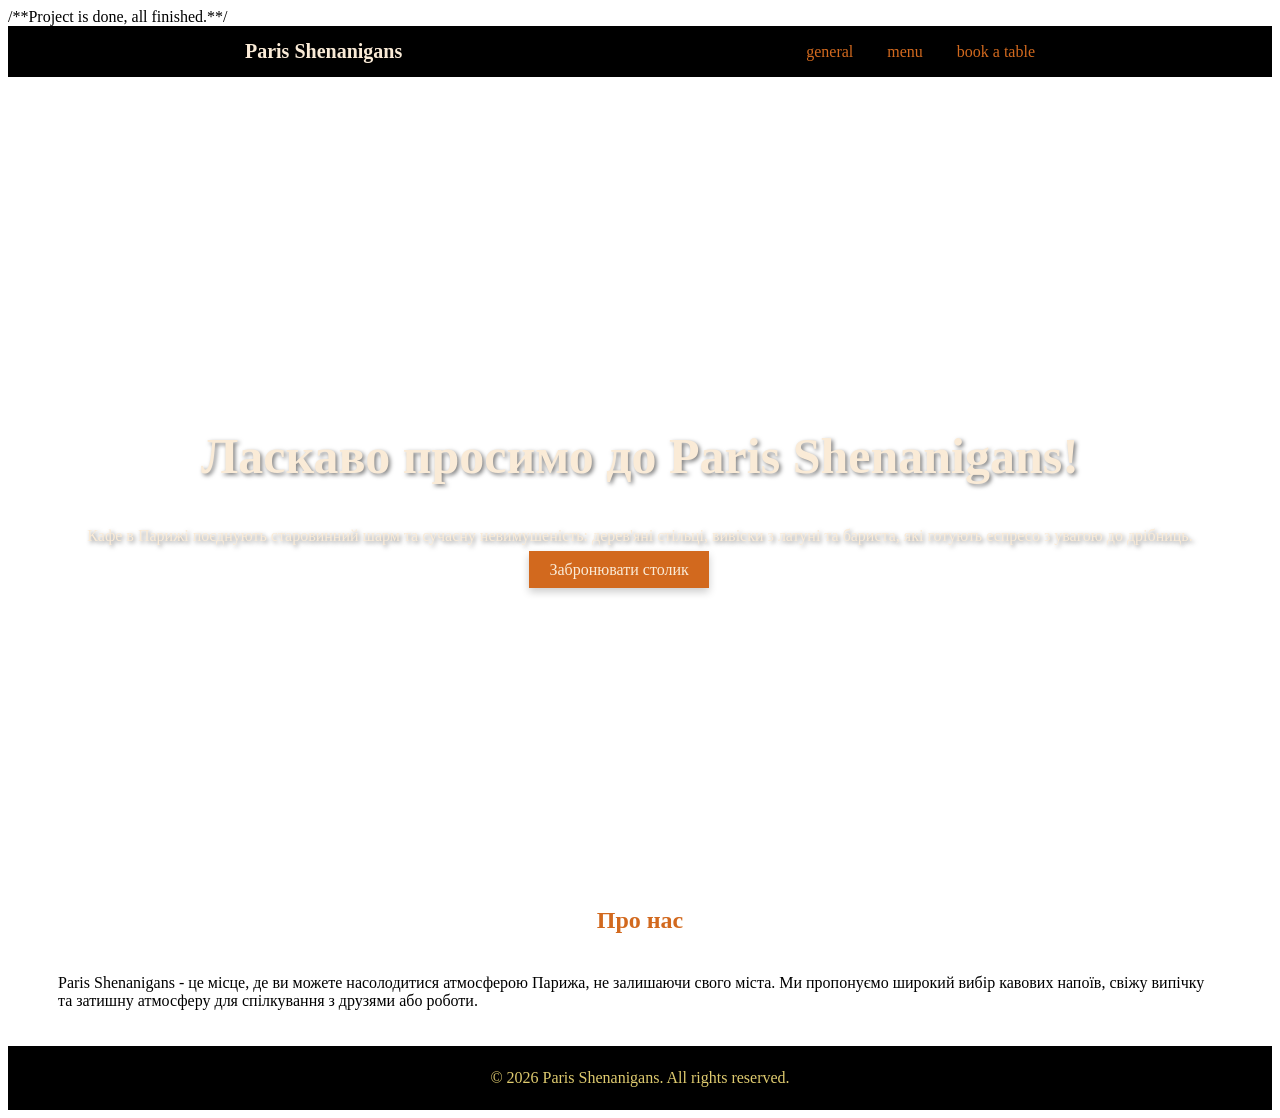
<file: index.html>
<!DOCTYPE html>
<html lang="en">
<head>
    <meta charset="UTF-8">
    <meta name="viewport" content="width=device-width, initial-scale=1.0">
    <title>Document</title>
    <link rel="stylesheet" href="style.css">
</head>
<body>
    /**Project is done, all finished.**/
    <header class="navbar">
        <div class="logo">Paris Shenanigans</div>
        <nav class="nav-menu" iid="navmenu">
            <a href="index.html" clasclass="active">general</a>
            <a href="menu.html">menu</a>
            <a href="booking.html">book a table</a>
        </nav>
    </header>
    <main>
    <section class="hero-parallax">
        <div class="hero-content">
            <h1 class="hero-title">Ласкаво просимо до Paris Shenanigans!</h1>
            <p class="about">Кафе в Парижі поєднують старовинний шарм та сучасну невимушеність: дерев'яні стільці, вивіски з латуні та бариста, які готують еспресо з увагою до дрібниць.</p>
            <a href="booking.html" class="btn">Забронювати столик</a>
        </div>
    </section>

    <section class="content-block">
        <h2>Про нас</h2>
        <p class="aboutcafe">Paris Shenanigans - це місце, де ви можете насолодитися атмосферою Парижа, не залишаючи свого міста. Ми пропонуємо широкий вибір кавових напоїв, свіжу випічку та затишну атмосферу для спілкування з друзями або роботи.</p>

    </section>
    </main>
    <footer>
        <p class="rights">&copy; 2026 Paris Shenanigans. All rights reserved.</p>
    </footer>
</body>
</html>
</file>
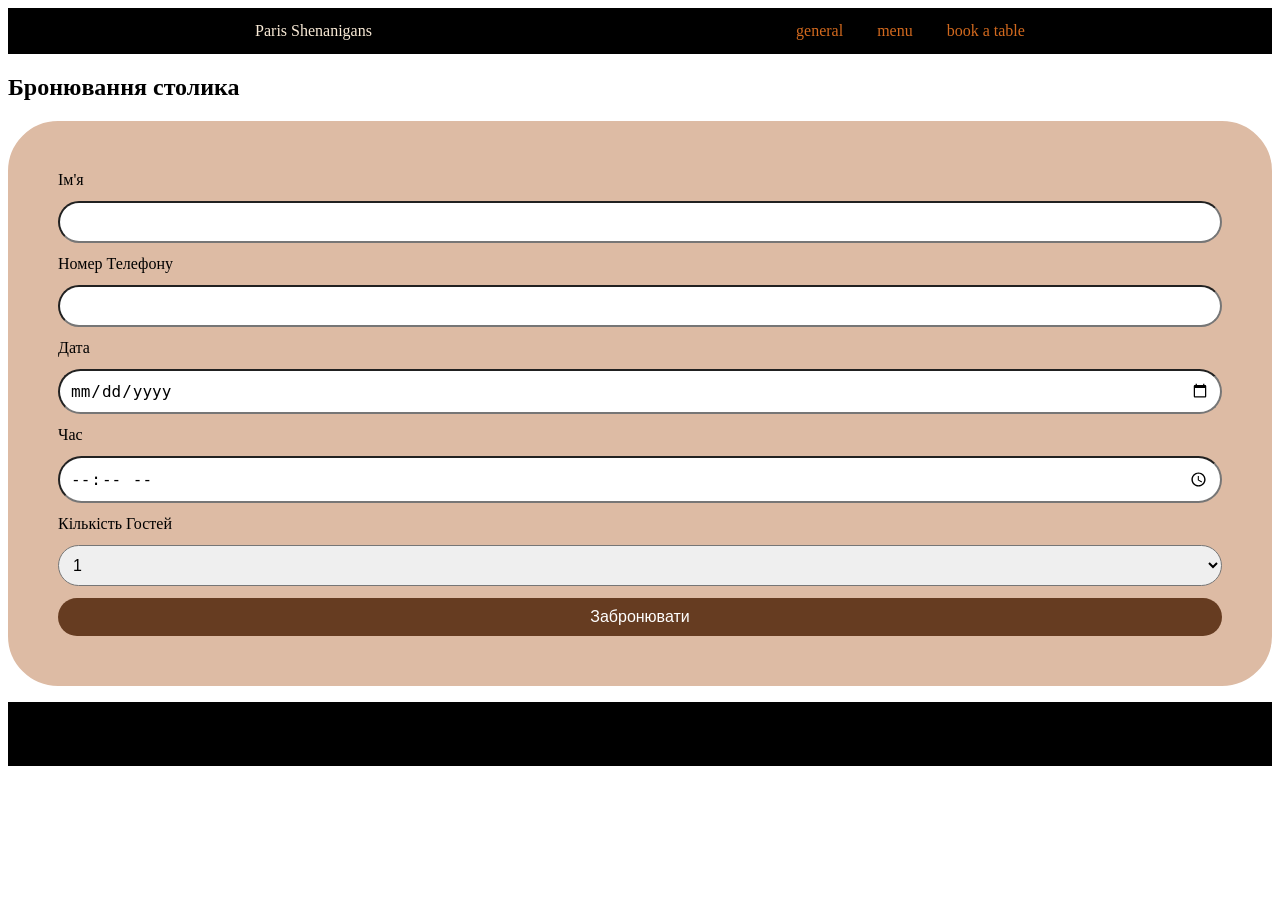
<file: booking.html>
<html lang="en">
<head>
    <meta charset="UTF-8">
    <meta name="viewport" content="width=device-width, initial-scale=1.0">
    <title>Document</title>
    <link rel="stylesheet" href="bookstyle.css">
</head>
<body>
    <header class="navbar">
        <div class="logo">Paris Shenanigans</div>
        <nav class="nav-menu" iid="navmenu">
            <a href="index.html" clasclass="active">general</a>
            <a href="menu.html">menu</a>
            <a href="booking.html">book a table</a>
        </nav>
    </header>
    <h2>Бронювання столика</h2>
    
    <form>
        <label for="name">Ім'я</label>
        <input type="text" id="name" name="name" required>
        
        <label for="phone">Номер Телефону</label>
        <input type="tel" id="phone" name="phone" required>
        
        <label for="date">Дата</label>
        <input type="date" id="date" name="date" required>
        
        <label for="time">Час</label>
        <input type="time" id="time" name="time" required>
      
        <label for="guests">Кількість Гостей</label>
        <select id="guests" name="guests" required>
            <option>1</option> 
            <option>2</option>
            <option>3</option>
            <option>4</option>
            <option>5+</option>
        </select>
        <button type="submit">Забронювати</button>
        
        
        
    </form>
    <footer>
        <p class="rights">&copy; 2024 Paris Shenanigans. All rights reserved.</p>
    </footer>
</body>
</html>
</file>
<file: style.css>
.body{
    margin: 0%;
    font-family: Arial,Sans-Serif;
    color: antiquewhite;
    background-color: blanchedalmond;
}
.navbar{
    display: flex;
justify-content: space-around;
align-items: center;
padding: 14px 50px;
background-color: black;
color: antiquewhite;
}
.logo{
    font-size: 20px;
    font-weight: bolder;
}
.nav-menu a {
   color: chocolate;  
   text-decoration: solid;
   margin-left: 30px;
   transition: none;
}
h2{
    text-align: center;
    color: chocolate;
}
.aboutcafe{
    display: flex;
    justify-content: space-around;
    align-items: center;
    padding: 20px 50px;
}
.rights{
    text-align: center;
    color: rgba(232, 211, 116, 0.96);
}
.hero-parallax{
    height: 90vh;
    background-image: url("https://external-content.duckduckgo.com/iu/?u=https%3A%2F%2Fthumbs.dreamstime.com%2Fb%2Fcozy-parisian-cafe-view-eiffel-tower-fresh-croissants-coffee-table-romantic-urban-scene-generative-ai-warm-paris-320533869.jpg&f=1&nofb=1&ipt=0c64f20fce06aa3c4dbf96f1e41b44a7a366e1182ad46773f63cdcc6f55df512");
    background-size: cover;
    background-position: center;
    display: flex;
    justify-content: center;
    align-items: center;
    color: antiquewhite;
}
.hero-title{
    display: flex;
    justify-content: center;
    font-size: 50px;
    color: antiquewhite;
    text-shadow: 2px 2px 4px rgba(0,0,0,0.5);
}
.btn{
    margin-top: 20px;
    text-decoration: none;
    color: antiquewhite;
    background-color: chocolate;
    padding: 10px 20px;
    border-radius: solid 50px chocolate;
    cursor: pointer;
    text-align: center;
    margin-left: 40%;
    box-shadow: 0 4px 8px rgba(0,0,0,0.2);
    transition: all 0.3s ease;
}
.btn:hover{
    background-color: rgb(255, 195, 152);
    box-shadow: 0 6px 12px rgba(0,0,0,0.3);
    color: rgba(0,0,0,0.3);;
}
.about{
    text-shadow: 2px 2px 4px rgba(0,0,0,0.5);
}
footer{
        display: flex;
justify-content: space-around;
align-items: center;
padding: 7px 25px;
background-color: black;

}
</file>
<file: bookstyle.css>
.body{
    margin: 0%;
    font-family: Arial,Sans-Serif;
    color: antiquewhite;
    background-color: blanchedalmond;
}
form{
    display: flex;
    flex-direction: column;
    gap: 12px;
    border-radius: 50px;
    background-color: #ddbba4;
    border:  solid 50px #ddbba4;;
}
input, select, button{
    padding: 10px;
    font-size: 16;
    border-radius: 35px;
}
button{
    background-color: #663c21;
    color: white;
    border: none;
    cursor: pointer;
    transition: all 0.5s;
}
button:hover{
    opacity: 0.9;
    box-shadow: 8px 8px 8px #331e11;
}
.navbar{
    display: flex;
justify-content: space-around;
align-items: center;
padding: 14px 50px;
background-color: black;
color: antiquewhite;
}

.nav-menu a {
   color: chocolate;  
   text-decoration: solid;
   margin-left: 30px;
   transition: none;
}
footer{
        display: flex;
justify-content: space-around;
align-items: center;
padding: 7px 25px;
background-color: black;

}
</file>
